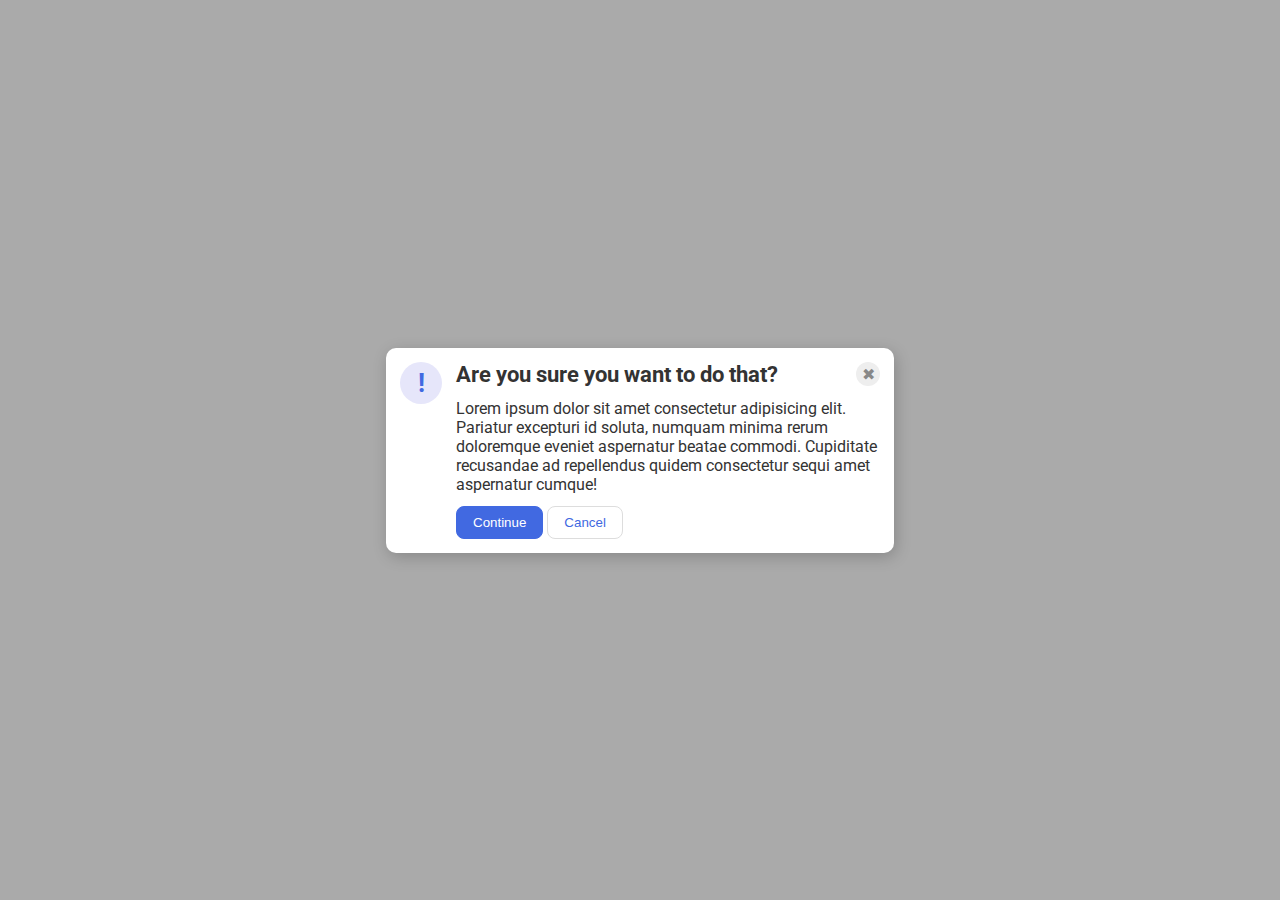
<file: flex/05-flex-modal/index.html>
<!DOCTYPE html>
<html lang="en">
  <head>
    <meta charset="UTF-8">
    <meta http-equiv="X-UA-Compatible" content="IE=edge">
    <meta name="viewport" content="width=device-width, initial-scale=1.0">
    <link rel="stylesheet" href="style.css">
    <title>Modal</title>
  </head>
  <body>
    <div class="modal">
      <div class="icon">!</div>
      <div class="modal-content">
        <div class="header-container">
          <div class="header">Are you sure you want to do that?</div>
          <div class="close-button">✖</div>
        </div>
        <div class="text">Lorem ipsum dolor sit amet consectetur adipisicing elit. Pariatur excepturi id soluta, numquam minima rerum doloremque eveniet aspernatur beatae commodi. Cupiditate recusandae ad repellendus quidem consectetur sequi amet aspernatur cumque!</div>
        <footer>
          <button class="continue">Continue</button>
          <button class="cancel">Cancel</button>
        </footer>
      </div>
    </div>
  </body>
</html>
</file>
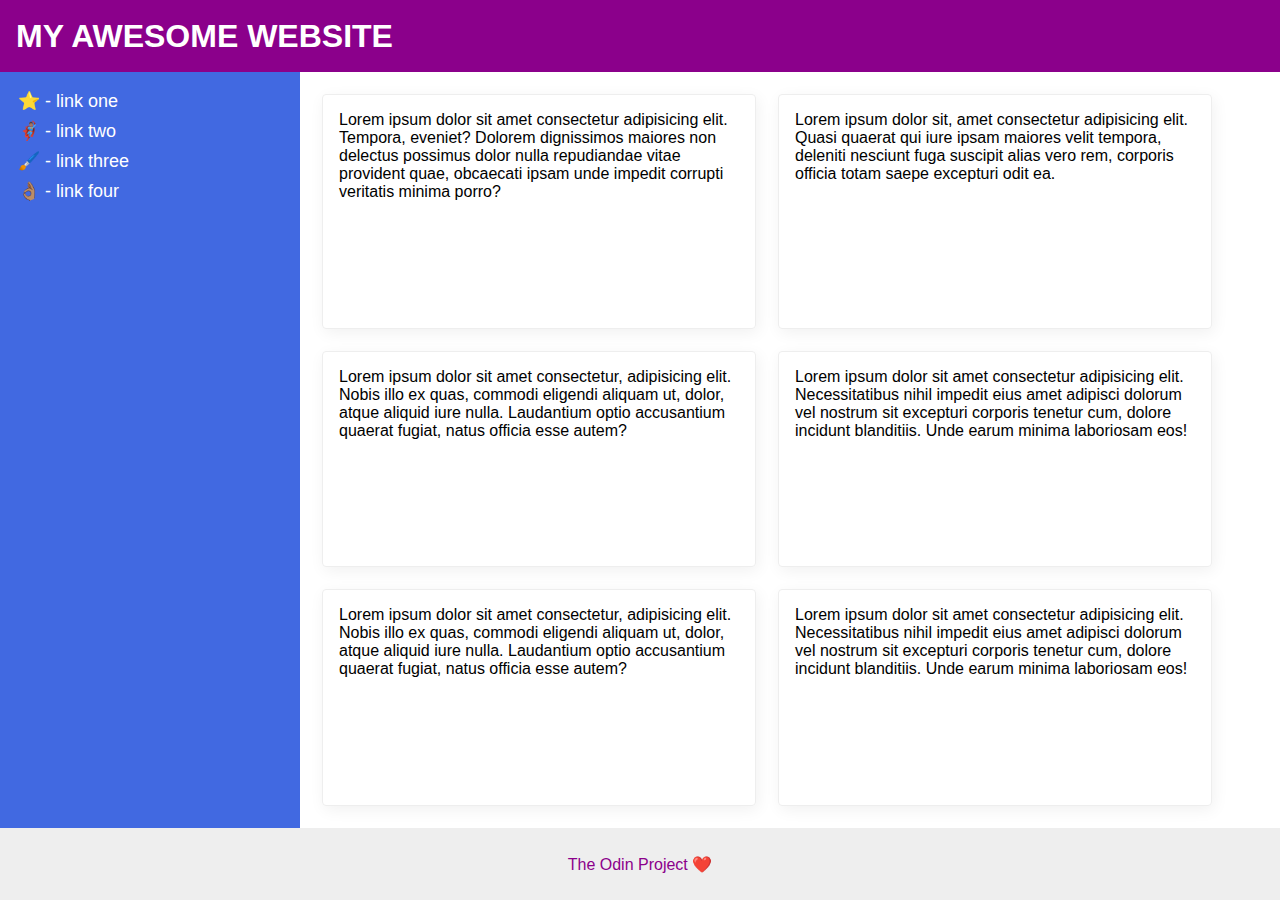
<file: flex/07-flex-layout-2/index.html>
<!DOCTYPE html>
<html lang="en">
  <head>
    <meta charset="UTF-8">
    <meta http-equiv="X-UA-Compatible" content="IE=edge">
    <meta name="viewport" content="width=device-width, initial-scale=1.0">
    <title>The Holy Grail</title>
    <link rel="stylesheet" href="style.css">
  </head>
  <body>
    <div class="header">
      MY AWESOME WEBSITE
    </div>
    
    <div class="container">
      <div class="sidebar">
        <ul>
          <li><a href="#">⭐ - link one</a></li>
          <li><a href="#">🦸🏽‍♂️ - link two</a></li>
          <li><a href="#">🖌️ - link three</a></li>
          <li><a href="#">👌🏽 - link four</a></li>
        </ul>
      </div>
      <div class="content">
        <div class="card">Lorem ipsum dolor sit amet consectetur adipisicing elit. Tempora, eveniet? Dolorem dignissimos maiores non delectus possimus dolor nulla repudiandae vitae provident quae, obcaecati ipsam unde impedit corrupti veritatis minima porro?</div>
        <div class="card">Lorem ipsum dolor sit, amet consectetur adipisicing elit. Quasi quaerat qui iure ipsam maiores velit tempora, deleniti nesciunt fuga suscipit alias vero rem, corporis officia totam saepe excepturi odit ea.</div>
        <div class="card">Lorem ipsum dolor sit amet consectetur, adipisicing elit. Nobis illo ex quas, commodi eligendi aliquam ut, dolor, atque aliquid iure nulla. Laudantium optio accusantium quaerat fugiat, natus officia esse autem?</div>
        <div class="card">Lorem ipsum dolor sit amet consectetur adipisicing elit. Necessitatibus nihil impedit eius amet adipisci dolorum vel nostrum sit excepturi corporis tenetur cum, dolore incidunt blanditiis. Unde earum minima laboriosam eos!</div>
        <div class="card">Lorem ipsum dolor sit amet consectetur, adipisicing elit. Nobis illo ex quas, commodi eligendi aliquam ut, dolor, atque aliquid iure nulla. Laudantium optio accusantium quaerat fugiat, natus officia esse autem?</div>
        <div class="card">Lorem ipsum dolor sit amet consectetur adipisicing elit. Necessitatibus nihil impedit eius amet adipisci dolorum vel nostrum sit excepturi corporis tenetur cum, dolore incidunt blanditiis. Unde earum minima laboriosam eos!</div>  
      </div>
    </div>
    <div class="footer">
      The Odin Project ❤️
    </div>
  </body>
</html>
</file>
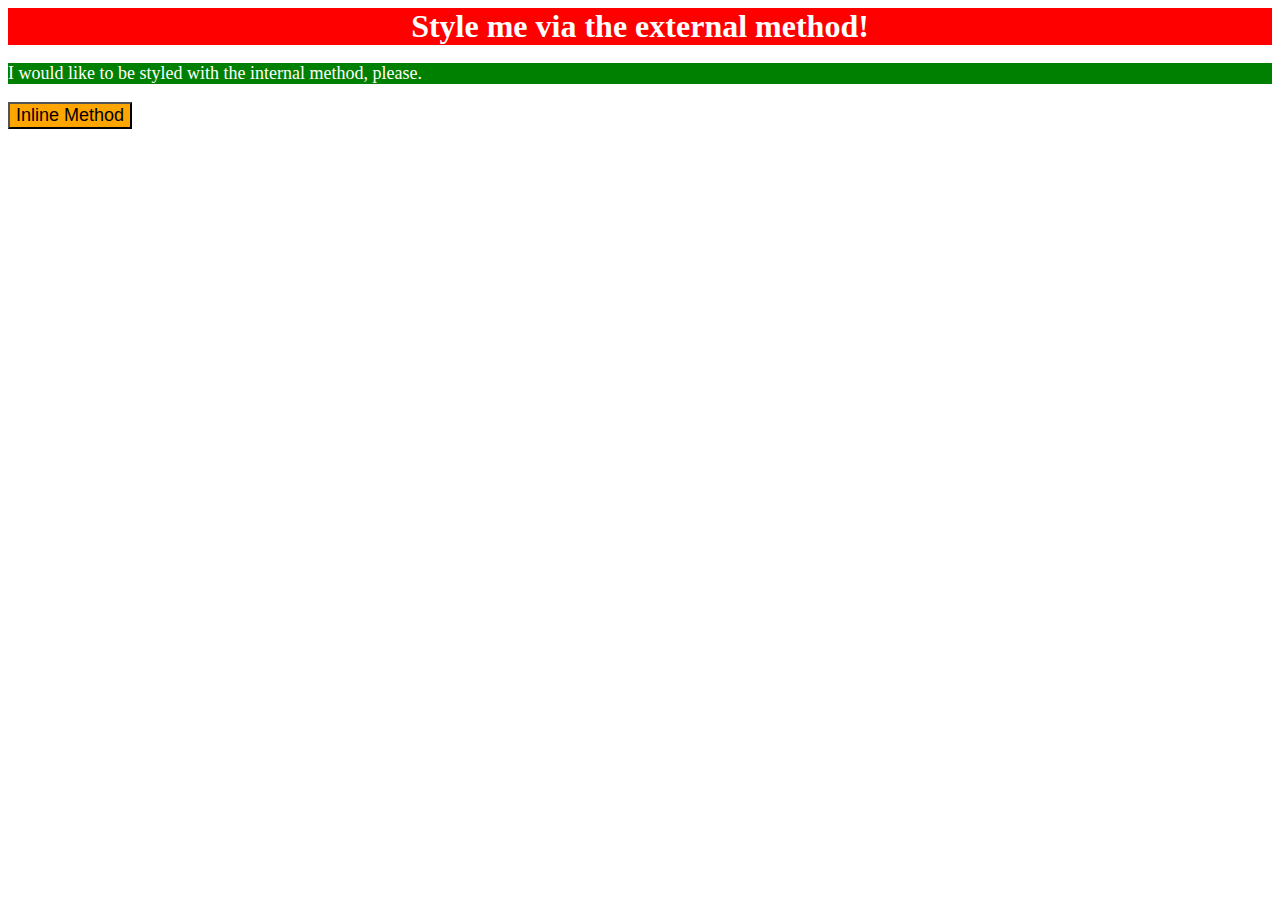
<file: foundations/01-css-methods/index.html>
<!DOCTYPE html>
<html lang="en">
  <head>
    <meta charset="UTF-8">
    <meta http-equiv="X-UA-Compatible" content="IE=edge">
    <meta name="viewport" content="width=device-width, initial-scale=1.0">
    <link rel="stylesheet" href="style.css">
    <style>
        p {
          background-color: green;
          color: white;
          font-size: 18px;
        }
    </style>
    <title>Methods for Adding CSS</title>
  </head>
  <body>
    <div>Style me via the external method!</div>
    <p>I would like to be styled with the internal method, please.</p>
    <button style="background-color: orange; font-size:18px;">Inline Method</button>
  </body>
</html>
</file>
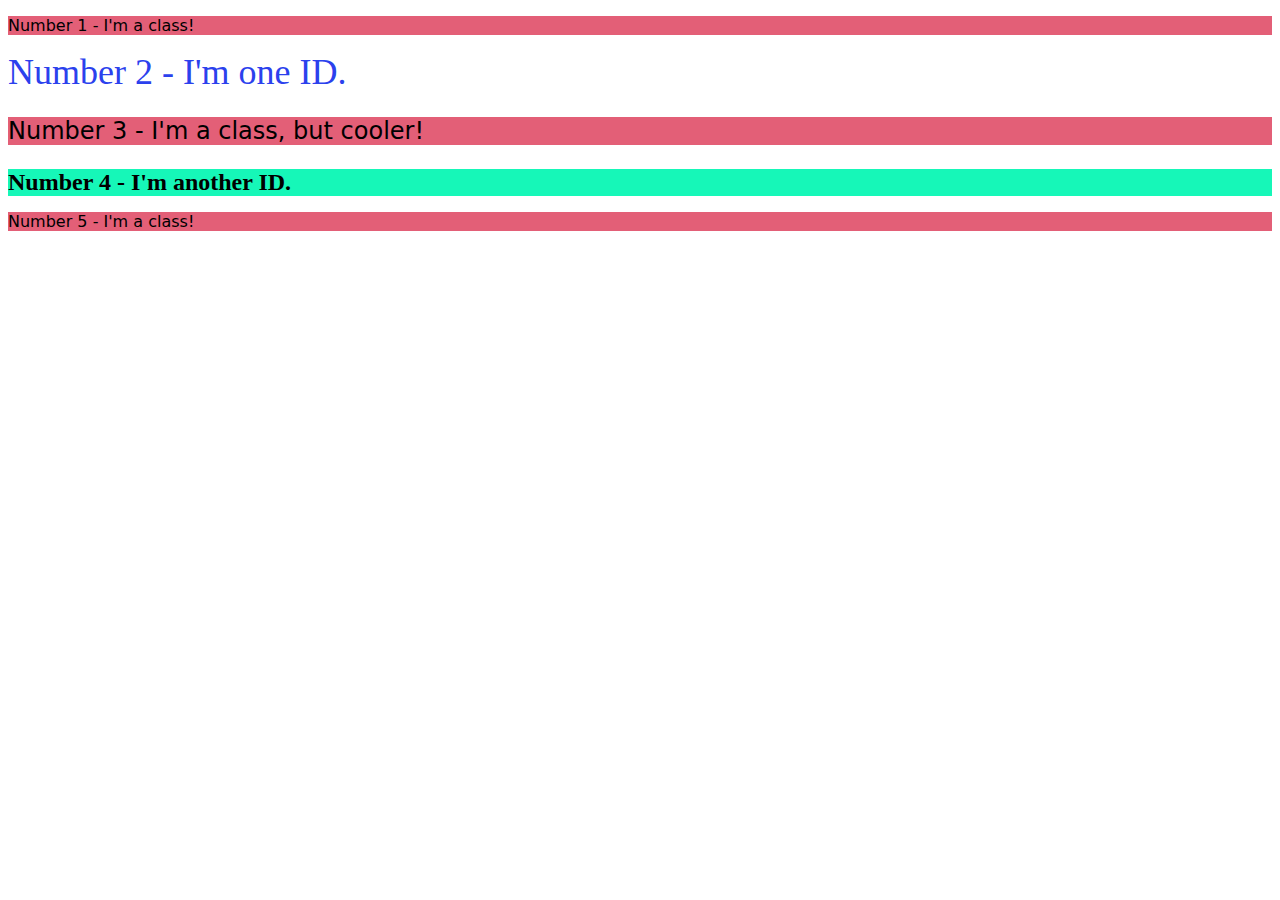
<file: foundations/02-class-id-selectors/index.html>
<!DOCTYPE html>
<html lang="en">
  <head>
    <meta charset="UTF-8">
    <meta http-equiv="X-UA-Compatible" content="IE=edge">
    <meta name="viewport" content="width=device-width, initial-scale=1.0">
    <title>Class and ID Selectors</title>
    <link rel="stylesheet" href="style.css">
  </head>
  <body>
    <p class="odd-number">Number 1 - I'm a class!</p>
    <div id="second">Number 2 - I'm one ID.</div>
    <p class="odd-number big-font">Number 3 - I'm a class, but cooler!</p>
    <div id="fourth" class="big-font">Number 4 - I'm another ID.</div>
    <p class="odd-number">Number 5 - I'm a class!</p>
  </body>
</html>
</file>
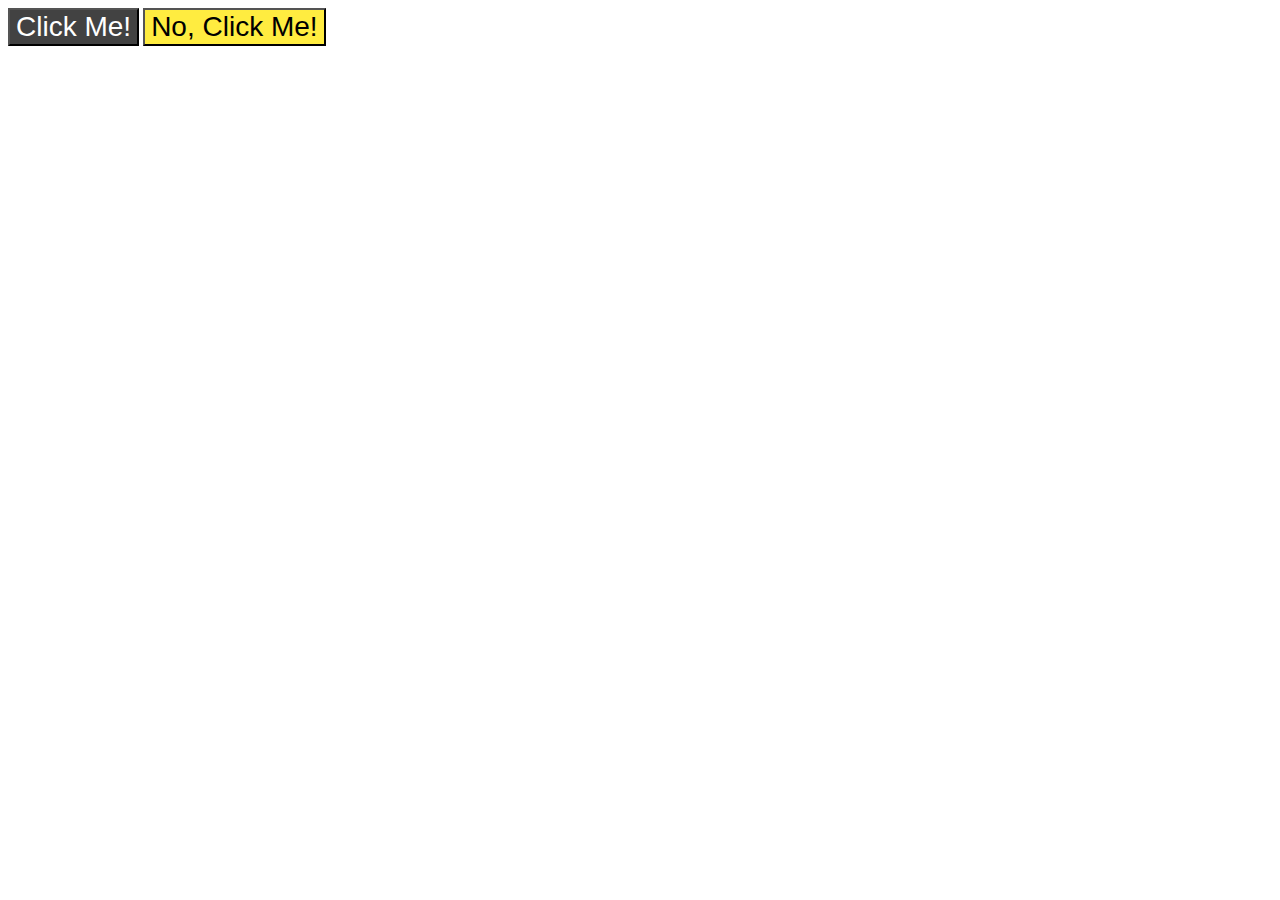
<file: foundations/03-grouping-selectors/index.html>
<!DOCTYPE html>
<html lang="en">
  <head>
    <meta charset="UTF-8">
    <meta http-equiv="X-UA-Compatible" content="IE=edge">
    <meta name="viewport" content="width=device-width, initial-scale=1.0">
    <title>Grouping Selectors</title>
    <link rel="stylesheet" href="style.css">
  </head>
  <body>
    <button class="first-btn">Click Me!</button>
    <button class="second-btn">No, Click Me!</button>
  </body>
</html>
</file>
<file: flex/05-flex-modal/style.css>
@import url('https://fonts.googleapis.com/css2?family=Roboto:wght@400;700&display=swap');

html, body {
  height: 100%;
}

body {
  font-family: Roboto, sans-serif;
  margin: 0;
  background: #aaa;
  color: #333;
  /* I'll give you this one for free lol */
  display: flex;
  align-items: center;
  justify-content: center;
}

.modal {
  background: white;
  width: 480px;
  border-radius: 10px;
  box-shadow: 2px 4px 16px rgba(0,0,0,.2);
}

.icon {
  color: royalblue;
  font-size: 26px;
  font-weight: 700;
  background: lavender;
  width: 42px;
  height: 42px;
  border-radius: 50%;
  display: flex;
  align-items: center;
  justify-content: center;
}

.close-button {
  background: #eee;
  border-radius: 50%;
  color: #888;
  font-weight: 400;
  font-size: 16px;
  height: 24px;
  width: 24px;
  display: flex;
  align-items: center;
  justify-content: center;
}

button {
  padding: 8px 16px;
  border-radius: 8px;
}

button.continue {
  background: royalblue;
  border: 1px solid royalblue;
  color: white;
}

button.cancel {
  background: white;
  border: 1px solid #ddd;
  color: royalblue;
}

.modal {
  display: flex;
  justify-content: space-between;
  padding: 14px;
  gap: 14px;
}

.icon {
  flex-shrink: 0;
}

.header-container {
  display: flex;
  align-items: center;
  justify-content: space-between;
}

.modal-content {
  display: flex;
  flex-direction: column;
  gap: 12px;
}

.header {
  font-weight: bold;
  font-size: 22px;
}
</file>
<file: flex/07-flex-layout-2/style.css>
body {
  font-family: -apple-system, BlinkMacSystemFont, 'Segoe UI', Roboto, Oxygen, Ubuntu, Cantarell, 'Open Sans', 'Helvetica Neue', sans-serif;
  margin: 0;
  min-height: 100vh;
}

.header {
  height: 72px;
  background: darkmagenta;
  color: white;
  font-size: 32px;
  font-weight: 900;
  display: flex;
  align-items: center;
  padding: 16px;
  box-sizing: border-box;
}

.footer {
  height: 72px;
  background: #eee;
  color: darkmagenta;
  display: flex;
  align-items: center;
  justify-content: center;
}

.sidebar {
  width: 300px;
  background: royalblue;
  flex: 0 0 auto;
}

.card {
  border: 1px solid #eee;
  box-shadow: 2px 4px 16px rgba(0,0,0,.06);
  border-radius: 4px;
  width: 400px;
  padding: 16px;
}

body {
  display: flex;
  flex-direction: column;
}

.container {
  flex-grow: 1;
  display: flex;
}

ul {
  list-style-type: none;
  padding: 18px;
  margin: 0px;
}

li:not(:last-child) {
  padding-bottom: 8px;
}

a {
  text-decoration: none;
  color: white;
  font-size: 18px;
}

.content {
  padding: 22px;
  display: flex;
  flex-wrap: wrap;
  gap: 22px;
}
</file>
<file: foundations/01-css-methods/style.css>
div {
    background-color: red;
    color: white;
    font-size: 32px;
    font-weight: bold;
    text-align: center;
}
</file>
<file: foundations/02-class-id-selectors/style.css>
.odd-number {
    background-color: #e35f77;
    font-family: Verdana, 'DejaVu Sans', sans-serif;
}

#second {
    color: #2b41ed;
    font-size: 36px;
}

.big-font {
    font-size: 24px;
}

#fourth {
    background-color: #16f7b8;
    font-weight: bold;
}
</file>
<file: foundations/03-grouping-selectors/style.css>
.first-btn, .second-btn {
    font-family: Helvetica, 'Times New Roman', sans-serif;
    font-size: 28px;
}

.first-btn {
    background-color: #424242;
    color: white;
}

.second-btn {
    background-color: #ffec40;
}
</file>
